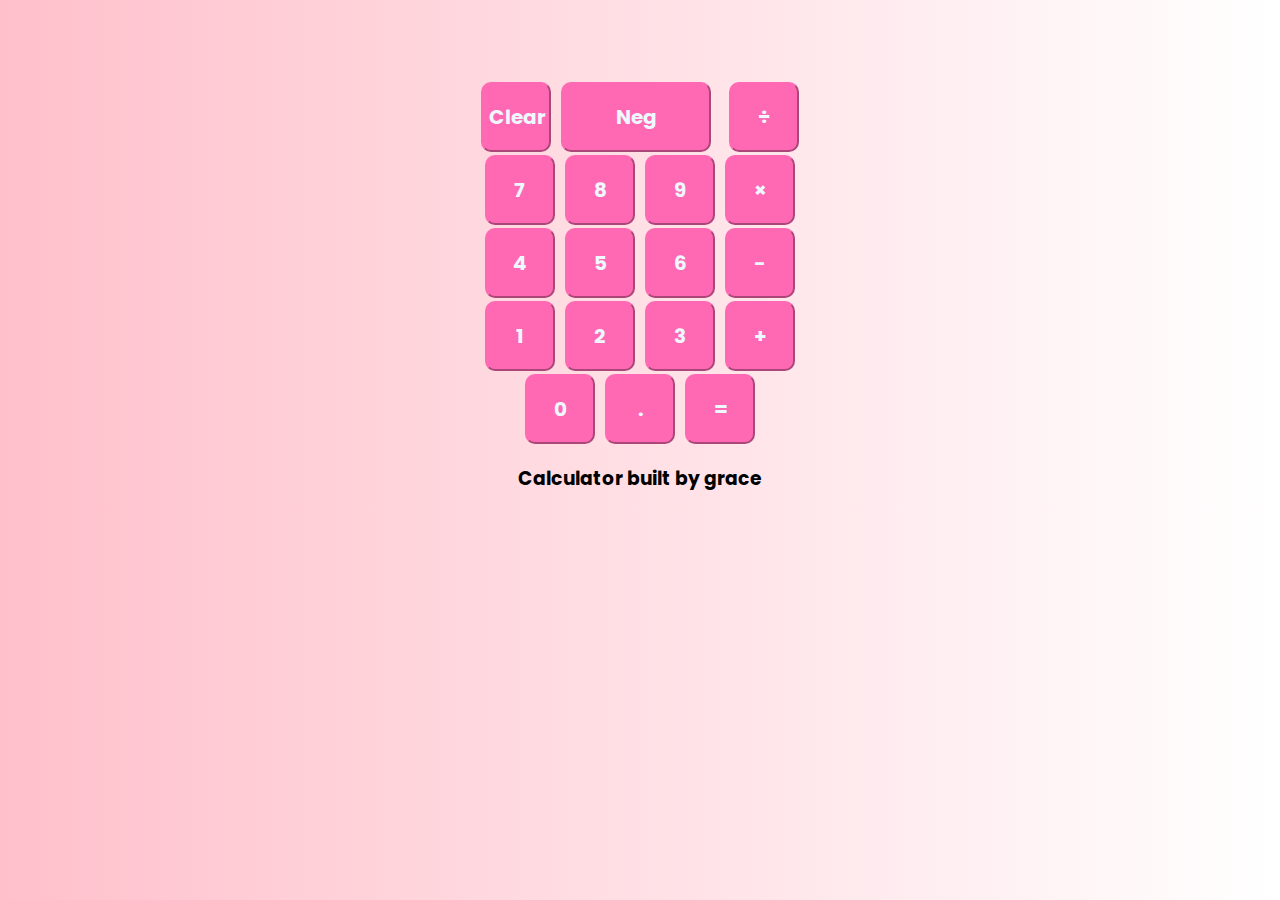
<file: index.html>
<!DOCTYPE html>
<head>
    <link rel="stylesheet" href="calcstyle.css">
    <link href="https://fonts.googleapis.com/css2?family=Poppins:wght@300;400;600&display=swap" rel="stylesheet">

    <title>Grace's Calculator</title>
    <body>
        <center>
            <br>
            <br>
            <br>
            <br>
        <div id = "calculator">
            <div id="answer">
                <output id="result"></output>
            </div>
            <div id = "display">
                <button id="clear">Clear</button>
                <button id="negative">Neg</button>
                <button id="divide">÷</button>
                <br>
                <button id="btn7">7</button>
                <button id="btn8">8</button>
                <button id="btn9">9</button>
                <button id="multiply">×</button>
                <br>
                <button id="btn4">4</button>
                <button id="btn5">5</button>
                <button id="btn6">6</button>
                <button id = "subtract">-</button>
                <br>
                <button id="btn1">1</button>
                <button id="btn2">2</button>
                <button id="btn3">3</button>
                <button id="add">+</button>
                <br>
                <button id="btn0">0</button>
                <button id="period">.</button>
                <button id="equals">=</button>
            </div>
        </div>
        <script src="calcscript.js"></script>
        <h3 id="footer">Calculator built by grace</h3>
    </center>
</body>
</head>
</file>
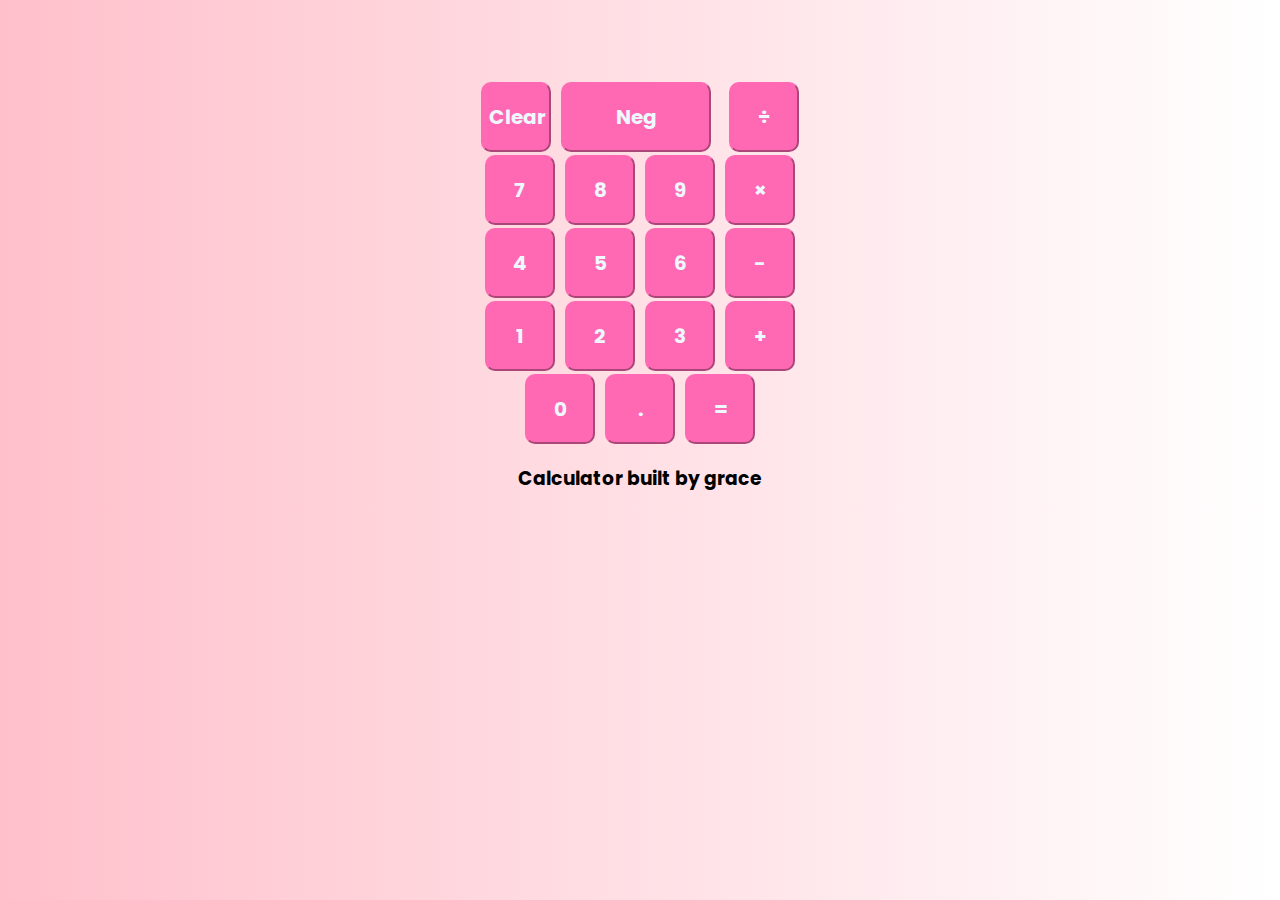
<file: calcbuild.html>
<!DOCTYPE html>
<head>
    <link rel="stylesheet" href="calcstyle.css">
    <link href="https://fonts.googleapis.com/css2?family=Poppins:wght@300;400;600&display=swap" rel="stylesheet">

    <title>Grace's Calculator</title>
    <body>
        <center>
            <br>
            <br>
            <br>
            <br>
        <div id = "calculator">
            <div id="answer">
                <output id="result"></output>
            </div>
            <div id = "display">
                <button id="clear">Clear</button>
                <button id="negative">Neg</button>
                <button id="divide">÷</button>
                <br>
                <button id="btn7">7</button>
                <button id="btn8">8</button>
                <button id="btn9">9</button>
                <button id="multiply">×</button>
                <br>
                <button id="btn4">4</button>
                <button id="btn5">5</button>
                <button id="btn6">6</button>
                <button id = "subtract">-</button>
                <br>
                <button id="btn1">1</button>
                <button id="btn2">2</button>
                <button id="btn3">3</button>
                <button id="add">+</button>
                <br>
                <button id="btn0">0</button>
                <button id="period">.</button>
                <button id="equals">=</button>
            </div>
        </div>
        <script src="calcscript.js"></script>
        <h3 id="footer">Calculator built by grace</h3>
    </center>
</body>
</head>
</file>
<file: calcstyle.css>
body {
    background: linear-gradient(to right, pink, white);
}
h3,button {
    font-family: 'Poppins';
}
button {
    width:70px;
    height:70px;
    margin:1px;
    border-color: hotpink;
    border-radius:10px;
    background-color: hotpink;
    font-size: 20px;
    font-weight:700;
    color:aliceblue
}
#calculator {
    display: inline;
    font-size:40px;
    font-weight:700;
    border: 10px;
    border-color:black;
     font-family: 'Poppins', sans-serif;
}
#divide {
    margin-left: 9px;
}
#negative {
    width:150px;
  
}
</file>
